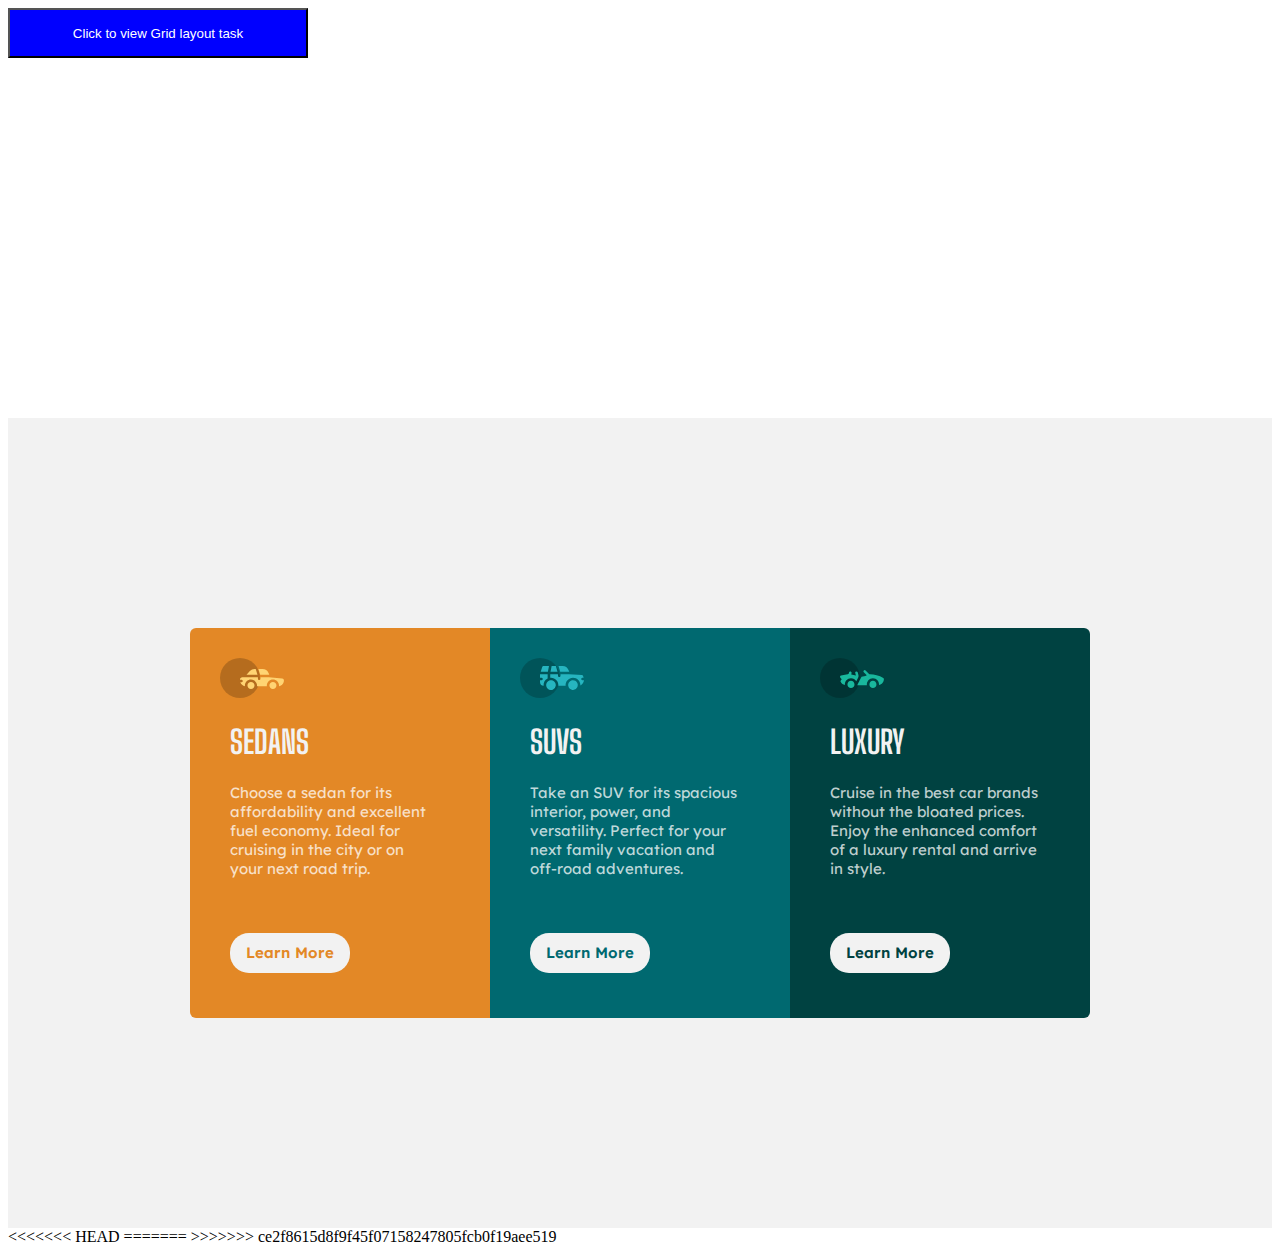
<file: index.html>
<!DOCTYPE html>
<html lang="en">
<head>
  <meta charset="UTF-8">
  <meta name="viewport" content="width=device-width, initial-scale=1.0">  

<link href="https://fonts.googleapis.com/css2?family=Big+Shoulders+Display&display=swap" rel="stylesheet">
<link href="https://fonts.googleapis.com/css2?family=Lexend+Deca:wght@300&display=swap" rel="stylesheet">
  <link rel="stylesheet" href="card.css">
  <title> 3-column preview card component</title>
</head>
<body>
  <header>
    <a href="grid.html"><button type="submit">Click to view Grid layout task</button></a>
  </header>
  <div class="container">
  <div class="sedans">
         <img src="icon-sedans.svg"> 
         <h1> SEDANS</h1>
  <p>Choose a sedan for its<br> affordability and excellent<br> fuel economy. Ideal for <br>cruising in the city 
  or on<br> your next road trip.</p>
  <button type="submit">Learn More</button>
  </div>
<div class="suvs">
  <img src="icon-suvs.svg">
 <h1>SUVS</h1>
 <p>Take an SUV for its spacious<br> interior, power, and <br>versatility. Perfect for your<br> next family vacation 
  and <br>off-road adventures.</p>
  <button type="submit">Learn More</button>
  </div>
<div class="luxury">
 <img src="icon-luxury.svg">
  <h1>LUXURY</h1>
  <p>Cruise in the best car brands <br>without the bloated prices.<br> Enjoy the enhanced comfort<br> of a luxury 
  rental and arrive<br> in style.</p>
  <button type="submit">Learn More</button>
  </div>
</div>
</body>
<<<<<<< HEAD
</html>
=======
</html>
>>>>>>> ce2f8615d8f9f45f07158247805fcb0f19aee519
</file>
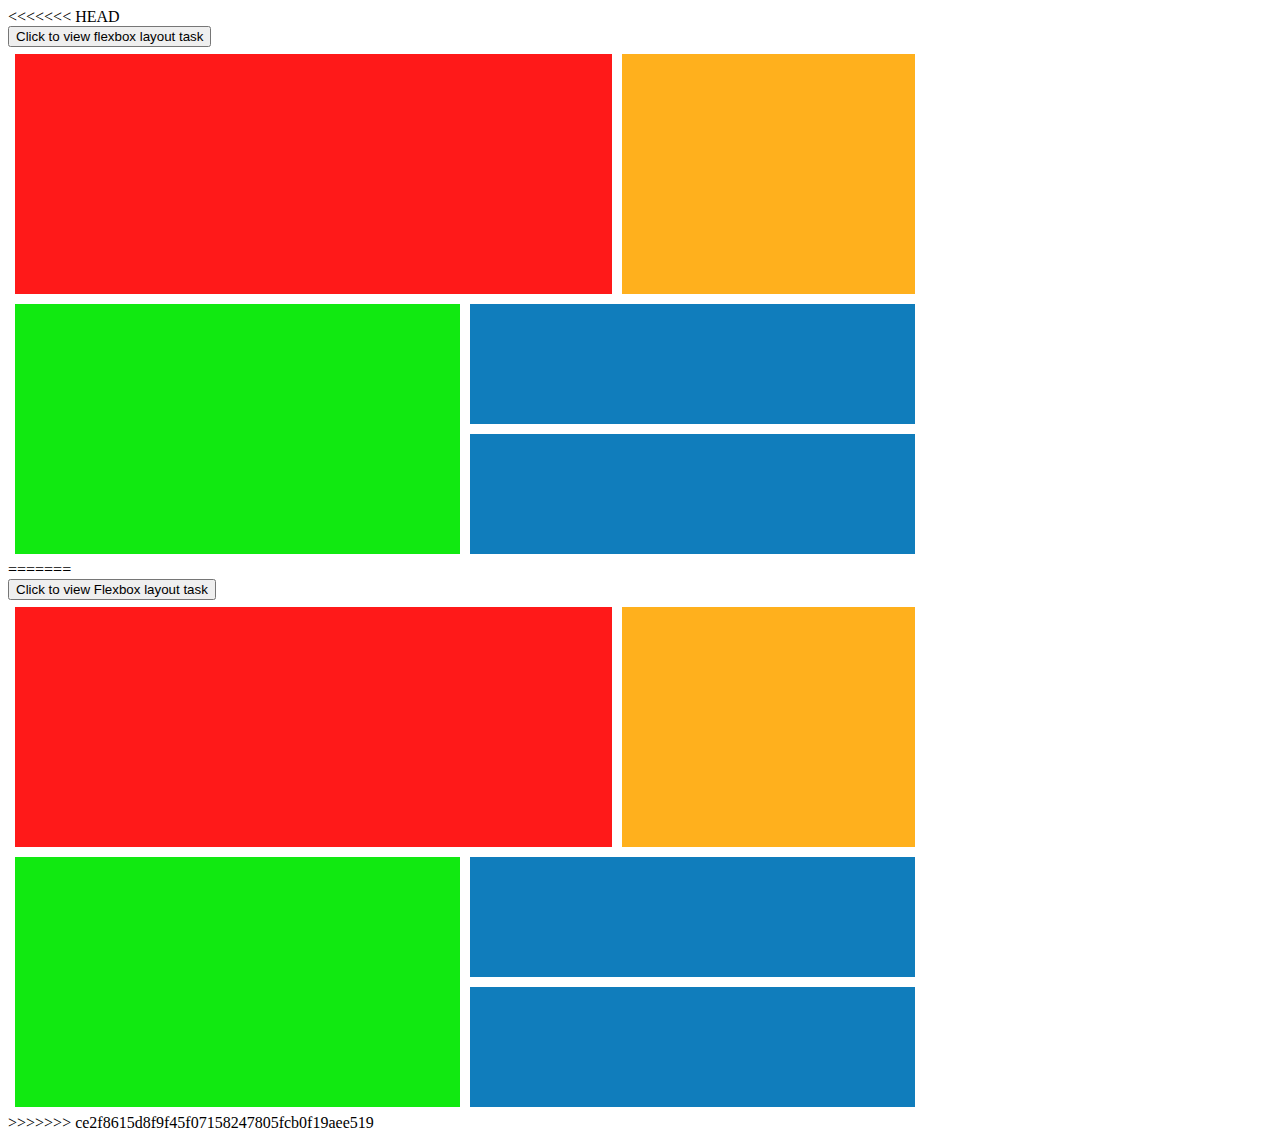
<file: grid.html>
<<<<<<< HEAD
<!DOCTYPE html>
<html lang="en">
<head>
 <meta charset="UTF-8">
 <meta http-equiv="X-UA-Compatible" content="IE=edge">
 <meta name="viewport" content="width=device-width, initial-scale=1.0">
 <title>Grid.html</title>
 <link rel="stylesheet" href="grid.css">
</head>
<body>
 <header>
  <a href="index.html"><button type="submit">Click to view flexbox layout task</button></a>
 </header>
 <div class="container">
 <div class="grid-1"></div>
 <div class="grid-2"></div>
 <div class="grid-3"></div>
  <div class="blue">
 <div class="grid-4"></div>
 <div class="grid-5"></div>
 </div>
 </div>
</body>
</html>
=======
<!DOCTYPE html>
<html lang="en">
<head>
 <meta charset="UTF-8">
 <meta http-equiv="X-UA-Compatible" content="IE=edge">
 <meta name="viewport" content="width=device-width, initial-scale=1.0">
 <title>Grid.html</title>
 <link rel="stylesheet" href="grid.css">
</head>
<body>
 <header>
 <a href="flexbox.html"><button type="submit">Click to view Flexbox layout task</button></a>
 </header>
  <div class="container">
 <div class="grid-1"></div>
 <div class="grid-2"></div>
 <div class="grid-3"></div>
  <div class="blue">
 <div class="grid-4"></div>
 <div class="grid-5"></div>
 </div>
 </div>
</body>
</html>
>>>>>>> ce2f8615d8f9f45f07158247805fcb0f19aee519
</file>
<file: card.css>
<<<<<<< HEAD
body{
 background-color: white;
}
.container{
 display: flex;
 align-items: center;
  margin: 40vh auto 0 auto;
  justify-content: center;
  background-color:hsl(0, 0%, 95%);
  height: 90vh;
}
.sedans{
 background-color: hsl(31, 77%, 52%);
  height: 390px;
   width: 300px;
   border-radius: 6px 0px 0px 6px;
}
.suvs{
 background-color: hsl(184, 100%, 22%);
  height: 390px;
   width: 300px;
}
.luxury{
 background-color: hsl(179, 100%, 13%);
  height: 390px;
   width: 300px;
     border-radius: 0px 6px 6px 0px;
}
 p{
 color:hsla(0, 0%, 100%, 0.75);
 text-align: left;
 margin-left: 40px;
  font-family: 'lexend Deca', sans-serif;
  font-weight: 400;
  font-size: 15px;
}
h1{
 color: hsl(0, 0%, 95%);
  margin-left: 40px;
  font-weight: 700;
 font-family: 'big shoulders display', cursive;
}
.container button{
 background-color: hsl(0, 0%, 95%);
 border: none;
 width: 120px;
 height: 40px;
  margin: 40px 0px 0px 40px;
  font-size: 15px;
 border-radius: 19px;
 font-family: 'Lexend Deca', sans-serif;
 font-weight: 600;
}
img{
 margin: 30px 0px 0px 30px;
}
.sedans button{
 color: hsl(31, 77%, 52%);
}
.suvs button {
 color: hsl(184, 100%, 22%);
}
.luxury button{
 color: hsl(179, 100%, 13%);
}
.container button:active{
 background-color: transparent;
 color: hsl(0, 0%, 95%);
 border: 1px solid hsla(0, 0%, 100%, 0.75);
 transition: all .4s;
}
button{
 width: 300px;
 height: 50px;
 color: white;
 background-color: blue;
}
a{
 text-decoration: none;
=======
body{
 background-color: white;
}
.container{
 display: flex;
 align-items: center;
  margin: 40vh auto 0 auto;
  justify-content: center;
  background-color:hsl(0, 0%, 95%);
  height: 90vh;
}
.sedans{
 background-color: hsl(31, 77%, 52%);
  height: 390px;
   width: 300px;
   border-radius: 6px 0px 0px 6px;
}
.suvs{
 background-color: hsl(184, 100%, 22%);
  height: 390px;
   width: 300px;
}
.luxury{
 background-color: hsl(179, 100%, 13%);
  height: 390px;
   width: 300px;
     border-radius: 0px 6px 6px 0px;
}
 p{
 color:hsla(0, 0%, 100%, 0.75);
 text-align: left;
 margin-left: 40px;
  font-family: 'lexend Deca', sans-serif;
  font-weight: 400;
  font-size: 15px;
}
h1{
 color: hsl(0, 0%, 95%);
  margin-left: 40px;
  font-weight: 700;
 font-family: 'big shoulders display', cursive;
}
.container button{
 background-color: hsl(0, 0%, 95%);
 border: none;
 width: 120px;
 height: 40px;
  margin: 40px 0px 0px 40px;
  font-size: 15px;
 border-radius: 19px;
 font-family: 'Lexend Deca', sans-serif;
 font-weight: 600;
}
img{
 margin: 30px 0px 0px 30px;
}
.sedans button{
 color: hsl(31, 77%, 52%);
}
.suvs button {
 color: hsl(184, 100%, 22%);
}
.luxury button{
 color: hsl(179, 100%, 13%);
}
.container button:active{
 background-color: transparent;
 color: hsl(0, 0%, 95%);
 border: 1px solid hsla(0, 0%, 100%, 0.75);
 transition: all .4s;
}
button{
 width: 300px;
 height: 50px;
 color: white;
 background-color: blue;
}
a{
 text-decoration: none;
>>>>>>> ce2f8615d8f9f45f07158247805fcb0f19aee519
}
</file>
<file: grid.css>
<<<<<<< HEAD
body{
 background-color: rgb(77, 75, 75);
}
.grid-1{
grid-column-start: 1;
grid-column-end: 5;
background-color: rgb(255, 25, 25);
}
.grid-2{
grid-column-start: 5;
 grid-column-end: 7;
 background-color: rgb(255, 176, 29);
}
.grid-3{
grid-column-start: 1;
 grid-column-end: 4;
 background-color: rgb(17, 233, 17);
}
.grid-4{
 background-color: rgb(16, 125, 188);
}
.grid-5{
  background-color:rgb(16, 125, 188);
  }
.container{
 display: grid;
 row-gap: 10px;
 column-gap: 10px;
 height: 500px;
 width: 900px;
 padding: 7px;
}
.blue{
 display: grid;
 row-gap: 10px;
 grid-column-start: 4;
 grid-column-end: 7;
=======
body{
 background-color: rgb(77, 75, 75);
}
.grid-1{
grid-column-start: 1;
grid-column-end: 5;
background-color: rgb(255, 25, 25);
}
.grid-2{
grid-column-start: 5;
 grid-column-end: 7;
 background-color: rgb(255, 176, 29);
}
.grid-3{
grid-column-start: 1;
 grid-column-end: 4;
 background-color: rgb(17, 233, 17);
}
.grid-4{
 background-color: rgb(16, 125, 188);
}
.grid-5{
  background-color:rgb(16, 125, 188);
  }
.container{
 display: grid;
 row-gap: 10px;
 column-gap: 10px;
 height: 500px;
 width: 900px;
 padding: 7px;
}
.blue{
 display: grid;
 row-gap: 10px;
 grid-column-start: 4;
 grid-column-end: 7;
>>>>>>> ce2f8615d8f9f45f07158247805fcb0f19aee519
}
</file>
